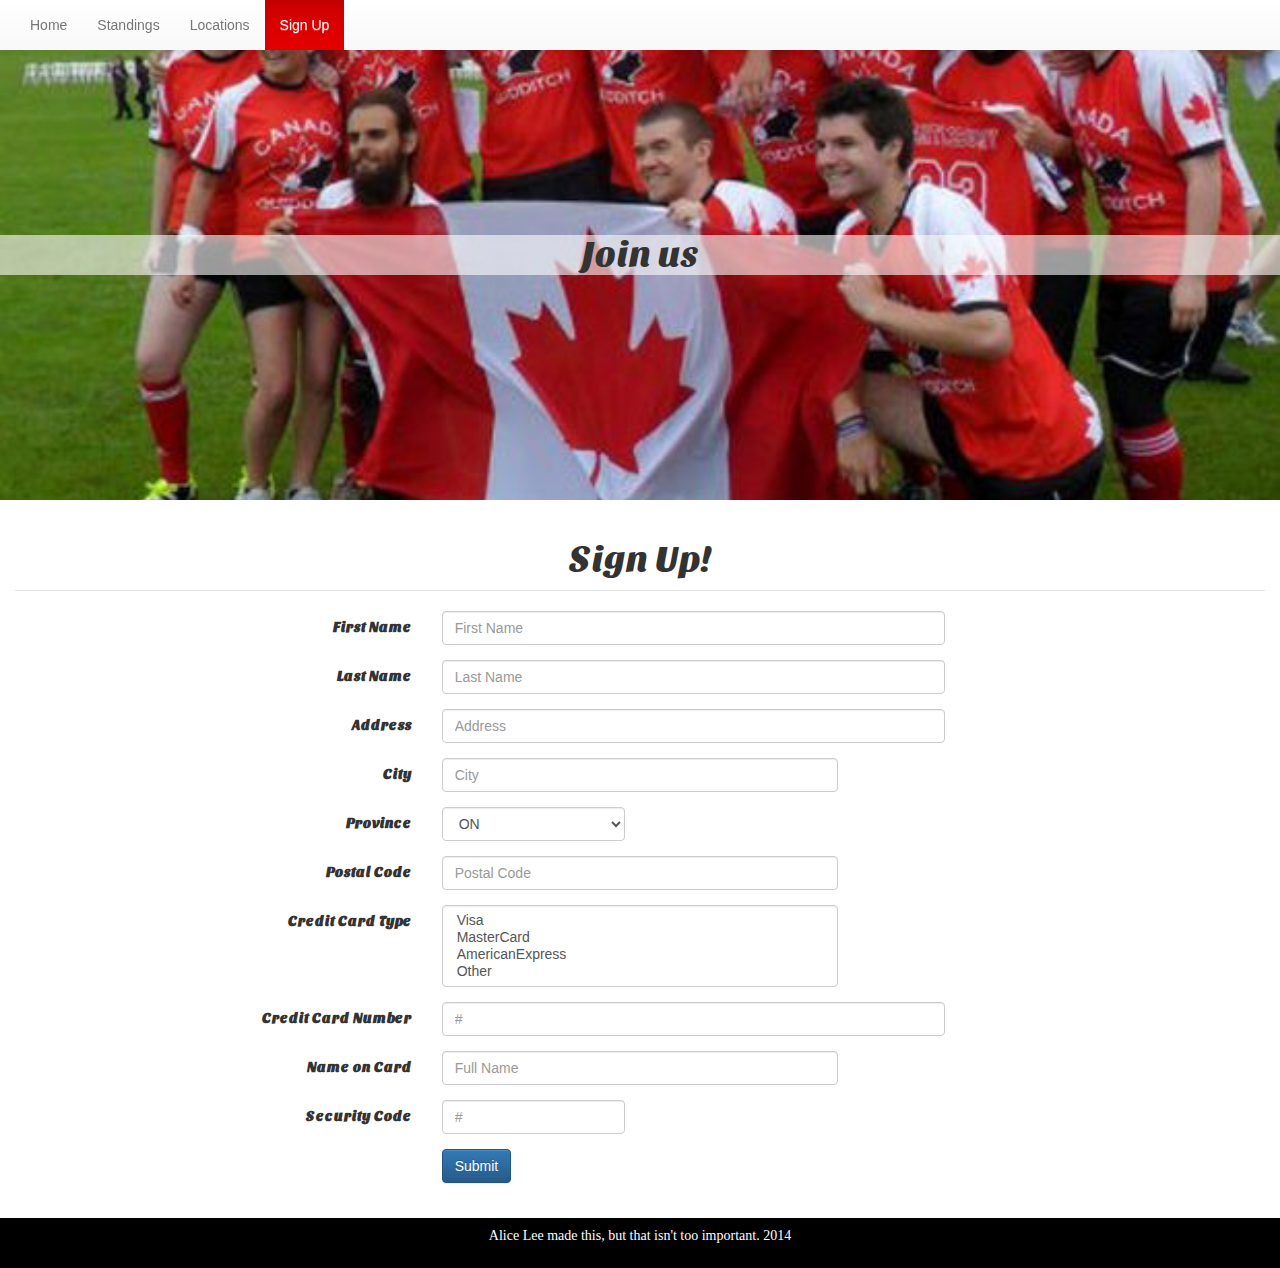
<file: signup.html>
<html>
  <head>  
    <title> Canadian National Quidditch Team</title>
     <meta charset="utf-8">     
      <meta name="viewport" content="width=device-width,  initial-scal=1.0">
       <link href="css/bootstrap.min.css" rel="stylesheet">
        <link href="css/bootstrap-theme.min.css" rel="stylesheet">
         <link href="css/css.css" rel="stylesheet" type="text/css">
      <link href="http://fonts.googleapis.com/css?family=Sansita+One" rel="stylesheet" type="text/css">
<link href="http://fonts.googleapis.com/css?family=Muli" rel="stylesheet" type="text/css">
 </head>  
    
<body>
    
    <nav class="navbar-wrapper navbar-default navbar-fixed-top" role="navigation">
    <div class="container-fluid">
      <ul class="nav navbar-nav">
        <li><a href="index.html">Home</a></li>
        <li><a href="standings.html" >Standings</a></li>
        <li><a href="locations.html">Locations</a></li> 
        <li class="active"><a href="signup.html">Sign Up</a></li> 
      </ul>
    </div>
</nav> 
    <header class="bannerSU">
        <div class="banner_inner">
            <div class="logo_wrap">
                <h1>Join us</h1>
            </div>
        </div>       
    </header>
    <div class="row" id="ineedmyspace">
    <div class="col-lg-12">
        <h1></h1>
    </div>
    </div>
 <div class="container-fluid">
  <div>
      <form class="form-horizontal middle">
<fieldset>

<!-- Form Name -->
<legend><h1>Sign Up!</h1></legend>

<!-- Text input-->
<div class="form-group">
  <label class="col-md-4 control-label" for="textinput">First Name</label>  
  <div class="col-md-5">
  <input id="textinput" name="textinput" type="text" placeholder="First Name" class="form-control input-md" required="">
    
  </div>
</div>

<!-- Text input-->
<div class="form-group">
  <label class="col-md-4 control-label" for="textinput">Last Name</label>  
  <div class="col-md-5">
  <input id="textinput" name="textinput" type="text" placeholder="Last Name" class="form-control input-md" required="">
    
  </div>
</div>

<!-- Text input-->
<div class="form-group">
  <label class="col-md-4 control-label" for="textinput">Address</label>  
  <div class="col-md-5">
  <input id="textinput" name="textinput" type="text" placeholder="Address" class="form-control input-md" required="">
    
  </div>
</div>

<!-- Text input-->
<div class="form-group">
  <label class="col-md-4 control-label" for="textinput">City</label>  
  <div class="col-md-4">
  <input id="textinput" name="textinput" type="text" placeholder="City" class="form-control input-md" required="">
    
  </div>
</div>

<!-- Select Basic -->
<div class="form-group">
  <label class="col-md-4 control-label" for="selectbasic">Province</label>
  <div class="col-md-2">
    <select id="selectbasic" name="selectbasic" class="form-control">
      <option value="1">ON</option>
      <option value="2">QB</option>
      <option value="">NB</option>
      <option value="">BC</option>
      <option value="">MA</option>
      <option value="">AL</option>
      <option value="">SA</option>
      <option value="">YU</option>
    </select>
  </div>
</div>

<!-- Text input-->
<div class="form-group">
  <label class="col-md-4 control-label" for="textinput">Postal Code</label>  
  <div class="col-md-4">
  <input id="textinput" name="textinput" type="text" placeholder="Postal Code" class="form-control input-md" required="">
    
  </div>
</div>

<!-- Select Multiple -->
<div class="form-group">
  <label class="col-md-4 control-label" for="selectmultiple">Credit Card Type</label>
  <div class="col-md-4">
    <select id="selectmultiple" name="selectmultiple" class="form-control" multiple="multiple">
      <option value="1">Visa</option>
      <option value="2">MasterCard</option>
      <option value="">AmericanExpress</option>
      <option value="">Other</option>
    </select>
  </div>
</div>

<!-- Text input-->
<div class="form-group">
  <label class="col-md-4 control-label" for="textinput">Credit Card Number</label>  
  <div class="col-md-5">
  <input id="textinput" name="textinput" type="text" placeholder="#" class="form-control input-md" required="">
    
  </div>
</div>

<!-- Text input-->
<div class="form-group">
  <label class="col-md-4 control-label" for="textinput">Name on Card</label>  
  <div class="col-md-4">
  <input id="textinput" name="textinput" type="text" placeholder="Full Name" class="form-control input-md" required="">
    
  </div>
</div>

<!-- Text input-->
<div class="form-group">
  <label class="col-md-4 control-label" for="textinput">Security Code</label>  
  <div class="col-md-2">
  <input id="textinput" name="textinput" type="text" placeholder="#" class="form-control input-md" required="">
    
  </div>
</div>

<!-- Button -->
<div class="form-group">
  <label class="col-md-4 control-label" for="singlebutton"></label>
  <div class="col-md-4">
    <button id="singlebutton" name="singlebutton" class="btn btn-primary">Submit</button>
  </div>
</div>

</fieldset>
</form>

      </div>
    </div>
    <div class="row" id="ineedmyspace">
     <div class="col-lg-12">
         <h1></h1>
        </div>
    </div>
      </div>
</body>
    
<footer>
 <h5> Alice Lee made this, but that isn't too important. 2014 </h5> 
</footer>
</file>
<file: css/css.css>
html {
    position: relative;
    min-height: 100%;
}

body{
    margin: 0 0 50px;
    
}
footer{
    position: absolute;
    left: 0;
    bottom: 0;
    height: 50px;
    width: 100%;
}

p, h3, h4, h5, h6{
    font-family: 'Kameron', serif;
}

h1, h2, .control-label, .stand{
   font-family: 'Sansita one', serif; 
}

.bannerH{
    position: relative;
    background-image: url(../img/bannerquidditch.jpg);
    background-position: center center;
    background-repeat: no-repeat;
    background-size: cover;
    height: 500px;
    display: table;
    width: 100%
}

.bannerS{
    position: relative;
    background-image: url(../img/standingsbanner.jpg);
    background-position: center center;
    background-repeat: no-repeat;
    background-size: cover;
    height: 500px;
    display: table;
    width: 100%
}

.bannerL{
    position: relative;
    background-image: url(../img/locationbanner.jpg);
    background-position: center center;
    background-repeat: no-repeat;
    background-size: cover;
    height: 500px;
    display: table;
    width: 100%
}

.bannerSU{
    position: relative;
    background-image: url(../img/1341707642863_ORIGINAL.jpg);
    background-position: center center;
    background-repeat: no-repeat;
    background-size: cover;
    height: 500px;
    display: table;
    width: 100%
}

.banner_inner{
    display: table-cell;
    vertical-align: middle;
}

.logo_wrap{
    background: rgba(255,255,255,0.6);
    max-height: 300px;
}

.logo{
    max-width: 100%;
    height:auto;
    margin:0 auto;
    display:block;
}

footer{
    background-color: black;
    color: white;
    position: fixed bottom;
    
}

@media only screen and (max-width: 767px) {
    
     .logo_wrap{
        margin-top: 170px;
    }
}

h1{
   text-align: center;
}

.img-responsive{
    vertical-align: middle;
    width: 100%;
    height:auto;
}

.img-responsive-j{
    vertical-align: middle;
    width: 100%;
    max-height: 500px;
    max-width: 350px;
}

h5{
   text-align: center;
}

.middle{
    display: block;
    margin: 0 auto;
    width: 100%;

}
</file>
